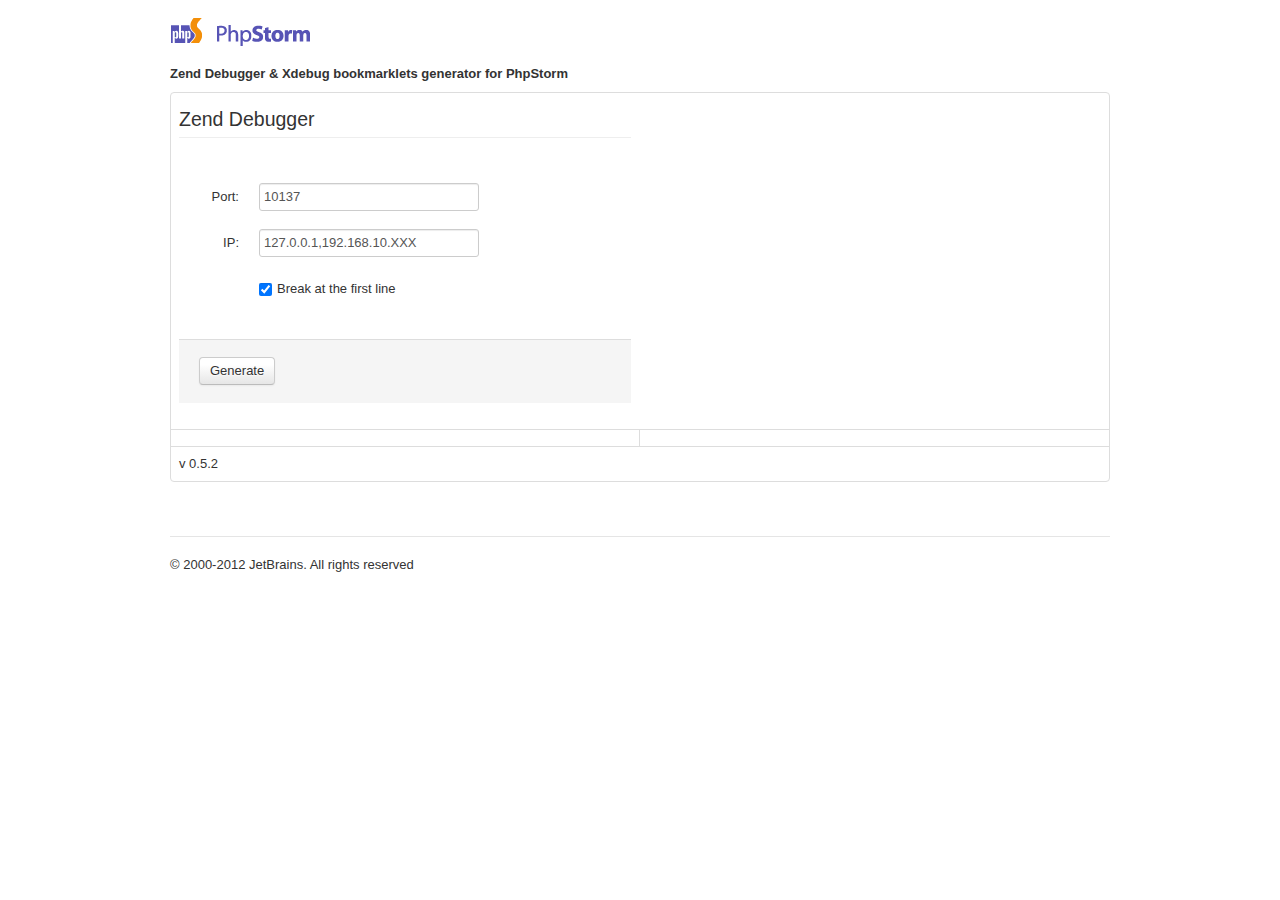
<file: index.html>
<!DOCTYPE html PUBLIC "-//W3C//DTD HTML 4.01 Transitional//EN" "http://www.w3.org/TR/html4/loose.dtd">
<html>
<head>
<meta http-equiv="content-type" content="text/html; charset=ISO-8859-1">
    <title>Zend Debugger &amp; Xdebug bookmarklets generator for PhpStorm</title>
    <link href="index_files/bootstrap.css" rel="stylesheet">
    <style type="text/css">
        dl, dd {
            margin-left: 20px;
        }
    </style>
    <script type="text/javascript">

    var version = "0.5.2";
    var defaultExpiresDate = "Mon, 05 Jul 2000 00:00:00 GMT";
    var defaultPath = "/";

    //utility methods

    function surroundCode(code) {
      return 'javascript:(' + generateVersionComment(version) + 'function() {' + code + '})()';
    }

    function generateVersionComment(version) {
      return '/** @version ' + version + ' */'
    }

    function generateCookieAssignments(cookies, path, expiresDate) {
      var result = "";
      for (var cookieName in cookies) {
        var cookieValue = cookies[cookieName];
        result += generateCookieAssignment(cookieName, cookieValue, path, expiresDate);
      }
      return result;
    }

    function generateCookieAssignment(name, value, path, expiresDate) {
      return "document.cookie='" +
             name + "='+" + value + "+';" +
             (expiresDate !== undefined ? ("expires=" + expiresDate + ";") : "") +
             "path=" + path + ";" +
             "';";
    }

    function generateDestroyCookiesCode(cookiesNames) {
      var cookies = {};
      for (var key in cookiesNames) {
        var cookieName = cookiesNames[key];
        cookies[cookieName] = generateStringLiteralExpression("");
      }
      return generateCookieAssignments(cookies, defaultPath, defaultExpiresDate);
    }

    function generateStringLiteralExpression(literal) {
      return "'" + literal + "'";
    }

    function generateReloadPageCode(){
      return "document.location.reload();";
    }

    //zend debugger

    function generateDestroyZendDebuggerCookiesCode() {
      return generateDestroyCookiesCode(
          [
            "ZendDebuggerCookie",
            "_bm",
            "debug_line_bp",
            "debug_file_bp",
            "start_debug",
            "start_profile",
            "debug_port",
            "debug_host",
            "send_debug_header",
            "debug_stop",
            "debug_coverage",
            "send_sess_end",
            "debug_jit",
            "debug_start_session",
            "original_url",
            "use_ssl",
            "debug_fastfile",
            "debug_protocol",
            "debug_session_id",
            "no_remote", // If set to 1, the file content will only be taken from files located on the server.
            "use_remote", // If set to 1, file content will be taken from the project in Zend Studio.
            "start_debug_api"
          ]
      );
    }

    function generateZendDebuggerStartBaseCode(port, ip) {
      return generateDestroyZendDebuggerCookiesCode() +
             generateCookieAssignments(
                 {
                   "debug_host":generateStringLiteralExpression(ip),
                   "debug_port":generateStringLiteralExpression(port),
                   "debug_session_id":"(Math.floor(Math.random() * 147483648) + 2000)",
                   "send_sess_end":generateStringLiteralExpression("1"),
                   "no_remote":generateStringLiteralExpression("0"),
                   "send_debug_header":generateStringLiteralExpression("1"),
                   "original_url":"document.location",
                   "use_remote":generateStringLiteralExpression("1")
                 },
                 defaultPath
             );
    }

    function generateZendDebuggerStartDebugBaseCode(port, ip, breakAtTheFirstLine) {
      var result = generateZendDebuggerStartBaseCode(port, ip) +
                   generateCookieAssignments(
                       {
                         "start_debug":generateStringLiteralExpression("1"),
                         "debug_jit":generateStringLiteralExpression("1"),
                         "start_debug_api":generateStringLiteralExpression("0")
                       },
                       defaultPath);
      if (breakAtTheFirstLine) {
        result += generateCookieAssignments(
            {
              "debug_stop":generateStringLiteralExpression("1")
            },
            defaultPath);
      }
      return result;
    }

/*    function generateZendDebugThisPageCode(port, ip, breakAtFirstLine) {
      return generateZendDebuggerDebugNextPageCode(port, ip, breakAtFirstLine) +
             generateReloadPageCode();
    }*/

/*    function generateZendDebuggerDebugNextPageCode(port, ip, breakAtFirstLine) {
      return generateZendDebuggerStartDebugBaseCode(port, ip, breakAtFirstLine) +
             generateCookieAssignments(
                 {
                   "debug_new_session":generateStringLiteralExpression("1")
                 }
                 , defaultPath);
    }*/

    function generateZendDebuggerDebugAllPagesCode(port, ip, breakAtFirstLine) {
      return generateZendDebuggerStartDebugBaseCode(port, ip, breakAtFirstLine) +
             generateCookieAssignments(
                 {
                   "debug_start_session":generateStringLiteralExpression("1")
                 }
                 , defaultPath);
    }

    function generateZendDebuggerDebugApiAllPagesCode(port, ip, breakAtFirstLine) {
      return generateZendDebuggerStartDebugBaseCode(port, ip, breakAtFirstLine) +
             generateDestroyCookiesCode(["debug_start_session","start_debug"]) +
             generateCookieAssignments(
                 {
                   "start_debug_api":generateStringLiteralExpression("1")
                 }
                 , defaultPath);
    }

/*    function generateZendDebuggerDebugAllPostCode(port, ip, breakAtFirstLine) {
      return generateZendDebuggerStartDebugBaseCode(port, ip, breakAtFirstLine) +
             generateCookieAssignments(
                 {
                   "debug_start_session":generateStringLiteralExpression("POST")
                 }
                 , defaultPath);
    }*/

    function generateZendDebuggerStartProfilerCode(port, ip) {
      return generateZendDebuggerStartBaseCode(port, ip) +
             generateCookieAssignments(
                 {
                   "start_profile":generateStringLiteralExpression("1"),
                   "start_debug":generateStringLiteralExpression("1")
                 },
                 defaultPath);
    }

    function setZendBookmarklets(port, ip, breakAtFirstLine) {
      document.getElementById('zend_bookmarklets').style.display = '';
      document.getElementById('zendStopSession').href = surroundCode(generateDestroyZendDebuggerCookiesCode());
      document.getElementById('zendDebugAllPages').href = surroundCode(generateZendDebuggerDebugAllPagesCode(port, ip, breakAtFirstLine));
      document.getElementById('zendDebugApiAllPages').href = surroundCode(generateZendDebuggerDebugApiAllPagesCode(port, ip, breakAtFirstLine));
//      document.getElementById('zendDebugThisPage').href = surroundCode(generateZendDebugThisPageCode(port, ip, breakAtFirstLine));
//      document.getElementById('zendDebugNextPage').href = surroundCode(generateZendDebuggerDebugNextPageCode(port, ip, breakAtFirstLine));
//      document.getElementById('zendDebugAllPost').href = surroundCode(generateZendDebuggerDebugAllPostCode(port, ip, breakAtFirstLine));
      document.getElementById('zendStartProfiler').href = surroundCode(generateZendDebuggerStartProfilerCode(port, ip));
//      document.getElementById('zendStopProfiler').href = surroundCode(generateDestroyZendDebuggerCookiesCode());
    }

    function onSubmitGenerateZendDebuggerForm() {
      var port = document.getElementById('zend_debugger_port').value;
      var ip = encodeURIComponent(document.getElementById('zend_debugger_ip').value);
      var breakAtFirstLine = document.getElementById('zend_debugger_break_at_the_first_line').checked;
      setZendBookmarklets(port, ip, breakAtFirstLine);
    }

    //xdebug

    function generateXdebugStartDebugCode(ideKey) {
      return generateCookieAssignments(
          {
            "XDEBUG_SESSION":generateStringLiteralExpression(ideKey)
          }
          , defaultPath
      );
    }

    function generateXdebugStopDebugCode() {
      return generateDestroyCookiesCode(["XDEBUG_SESSION"]);
    }

    function generateXdebugDebugThisPageCode(ideKey) {
      return generateXdebugStartDebugCode(ideKey) +
             generateReloadPageCode() +
             generateXdebugStopDebugCode();
    }

    function generateXdebugStartProfilerCode() {
      return generateCookieAssignments(
          {
            "XDEBUG_PROFILE":generateStringLiteralExpression("1")
          }
          , defaultPath
      );
    }

    function generateXdebugStopProfilerCode() {
      return generateDestroyCookiesCode(["XDEBUG_PROFILE"]);
    }

    function generateXdebugStartTracerCode() {
      return generateCookieAssignments(
          {
            "XDEBUG_TRACE":generateStringLiteralExpression("1")
          }
          , defaultPath
      );
    }

    function generateXdebugStopTracerCode() {
      return generateDestroyCookiesCode(["XDEBUG_TRACE"]);
    }

    function setXdebugBookmarklets(ideKey) {
      document.getElementById('xdebug_bookmarklets').style.display = '';
      document.getElementById('xdebugStartSession').href = surroundCode(generateXdebugStartDebugCode(ideKey));
      document.getElementById('xdebugStopSession').href = surroundCode(generateXdebugStopDebugCode());
      document.getElementById('xdebugThisPage').href = surroundCode(generateXdebugDebugThisPageCode(ideKey));
      document.getElementById('xdebugStartProfiler').href = surroundCode(generateXdebugStartProfilerCode());
      document.getElementById('xdebugStopProfiler').href = surroundCode(generateXdebugStopProfilerCode());
      document.getElementById('xdebugStartTracer').href = surroundCode(generateXdebugStartTracerCode());
      document.getElementById('xdebugStopTracer').href = surroundCode(generateXdebugStopTracerCode());
    }

    function onSubmitGenerateXdebugForm() {
      var ideKey = document.getElementById('xdebug_idekey').value;
      setXdebugBookmarklets(ideKey);
    }


    </script>
    <style type="text/css">
        * {
            font-family: trebuchet ms, verdana, tahoma, arial, sans-serif;
        }
    </style>
</head>
<body>


<div class="container">
    <br>
    <a href="http://www.jetbrains.com/phpstorm"><img src="index_files/phpstorm_logo142x29.gif" alt=""></a>
    <br>
    <br>
    <p><strong>Zend Debugger &amp; Xdebug bookmarklets generator for PhpStorm</strong></p>

    <table class="table table-bordered" cellpadding="5" cellspacing="2">
        <tbody><tr>
            <td>
                <form class="form-horizontal" action="">
                    <fieldset>
                        <legend>Zend Debugger</legend>
                        <div class="control-group">
                            <label for="zend_debugger_port">Port:</label>
                            <div class="controls"><input id="zend_debugger_port" value="10137" type="text"></div>
                        </div>
                        <div class="control-group">
                            <label for="zend_debugger_ip">IP:</label>
                            <div class="controls"><input id="zend_debugger_ip" value="127.0.0.1,192.168.10.XXX" type="text"></div>
                        </div>
                        <div class="control-group">
                            <div class="controls">
                                <label class="checkbox" for="zend_debugger_break_at_the_first_line">Break at the first line
                                    <input id="zend_debugger_break_at_the_first_line" checked="checked" type="checkbox">
                                </label>
                            </div>
                        </div>
                    </fieldset>
                </form>
                <div class="form-actions">
                    <button class="btn" onclick="onSubmitGenerateZendDebuggerForm()">Generate</button>
                </div>
            </td>
            <td valign="top" style="visibility: hidden;">
                <form class="form-horizontal" action="">
                    <fieldset>
                        <legend>Xdebug</legend>
                        <div class="control-group">
                            <label for="xdebug_idekey">IDE key:</label>
                            <div class="controls"><input id="xdebug_idekey" value="PHPSTORM" type="text"></div>
                        </div>
                        <div class="control-group">
                            <br><br><br><br>
                        </div>
                    </fieldset>
                </form>
                <div class="form-actions">
                    <button class="btn" onclick="onSubmitGenerateXdebugForm()">Generate</button>
                </div>
            </td>
        </tr>
        <tr>
            <td valign="top">
                <div id="zend_bookmarklets" style="display: none;">
                    <p>Bookmark these links for future use</p>
                    <dl>
                        <dt>Debug:</dt>
                        <dd><a id="zendStopSession">Stop debugger</a></dd>
                        <dd><a id="zendDebugAllPages">Start debugger</a></dd>
                        <dd><a id="zendDebugApiAllPages">Start Api debugger</a></dd>
                        <dd style="visibility: hidden;"><a id="zendDebugThisPage">Debug this page</a></dd>
                        <dd style="visibility: hidden;"><a id="zendDebugNextPage">Debug next page</a></dd>
                        <dd style="visibility: hidden;"><a id="zendDebugAllPost">Debug all post</a></dd>

                        <dt>Profile:</dt>
                        <dd><a id="zendStartProfiler">Start profiler</a></dd>
                        <dd style="visibility: hidden;"><a id="zendStopProfiler">Stop profiler</a></dd>
                    </dl>
                </div>
            </td>
            <td valign="top">
                <div id="xdebug_bookmarklets" style="display: none;">
                    <p>Bookmark these links for future use</p>
                    <dl>
                        <dt>Debug:</dt>
                        <dd><a id="xdebugStartSession">Start debugger</a></dd>
                        <dd><a id="xdebugStopSession">Stop debugger</a></dd>
                        <dd><a id="xdebugThisPage">Debug this page</a></dd>

                        <dt>Profile:</dt>
                        <dd><a id="xdebugStartProfiler">Start profiler</a></dd>
                        <dd><a id="xdebugStopProfiler">Stop profiler</a></dd>

                        <dt>Function Trace:</dt>
                        <dd><a id="xdebugStartTracer">Start tracer</a></dd>
                        <dd><a id="xdebugStopTracer">Stop tracer</a></dd>
                    </dl>
                </div>
            </td>
        </tr>
        <tr>
            <td colspan="2">
                <div style="float: left;">v 0.5.2</div>
            </td>
        </tr>
    </tbody></table>

    <br><hr>
    <p>� 2000-2012 JetBrains. All rights reserved</p>
</div>

</body>
</html>
</file>
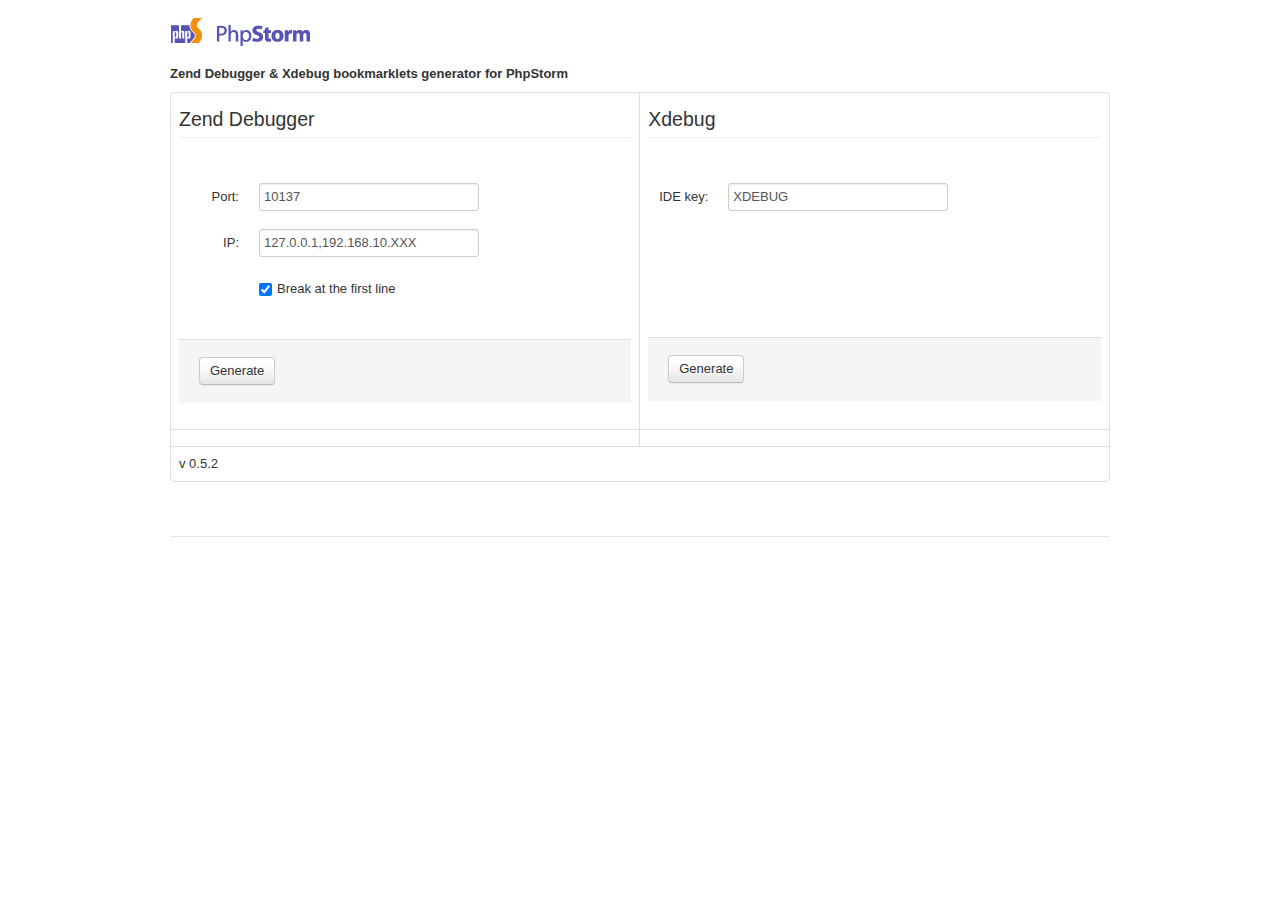
<file: generator.html>
<!DOCTYPE html PUBLIC "-//W3C//DTD HTML 4.01 Transitional//EN" "http://www.w3.org/TR/html4/loose.dtd">
<html>
<head>
  <meta http-equiv="content-type" content="text/html; charset=ISO-8859-1">
  <title>Zend Debugger &amp; Xdebug bookmarklets generator for PhpStorm</title>
  <link href="index_files/bootstrap.css" rel="stylesheet">
  <style type="text/css">
    dl, dd
    {
      margin-left: 20px;
    }

    * {
      font-family: trebuchet ms, verdana, tahoma, arial, sans-serif;
    }
  </style>
  <script type="text/javascript" src="js/Utils.js"></script>
  <script type="text/javascript" src="js/Zend.js"></script>
  <script type="text/javascript" src="js/Xdebug.js"></script>

  <script type="text/javascript">

    function setZendBookmarklets( port, ip, breakAtFirstLine )
    {
      document.getElementById( 'zend_bookmarklets' ).style.display = '';
      document.getElementById( 'zendStopSession' ).href = Utils.surroundCode( Zend.getDestroyCookiesCode() );
      document.getElementById( 'zendDebugAllPages' ).href = Utils.surroundCode( Zend.getDebugAllPagesCode( port, ip, breakAtFirstLine ) );
      document.getElementById( 'zendDebugThisPage' ).href = Utils.surroundCode( Zend.getDebugThisPageCode( port, ip, breakAtFirstLine ) );
      document.getElementById( 'zendDebugNextPage' ).href = Utils.surroundCode( Zend.getDebugNextPageCode( port, ip, breakAtFirstLine ) );
      document.getElementById( 'zendDebugAllPost' ).href = Utils.surroundCode( Zend.getDebugAllPostCode( port, ip, breakAtFirstLine ) );

      document.getElementById( 'zendStartProfiler' ).href = Utils.surroundCode( Zend.getStartProfilerCode( port, ip ) );
      document.getElementById( 'zendStopProfiler' ).href = Utils.surroundCode( Zend.getDestroyCookiesCode() );

      document.getElementById( 'zendDebugForwardAllPages' ).href = Utils.surroundCode( Zend.getDebugForwardAllPagesCode( port, ip, breakAtFirstLine ) );
    }

    function onSubmitGenerateZendDebuggerForm()
    {
      var port = document.getElementById( 'zend_debugger_port' ).value;
      var ip = encodeURIComponent( document.getElementById( 'zend_debugger_ip' ).value );
      var breakAtFirstLine = document.getElementById( 'zend_debugger_break_at_the_first_line' ).checked;
      setZendBookmarklets( port, ip, breakAtFirstLine );
    }

    function setXdebugBookmarklets( ideKey )
    {
      document.getElementById( 'xdebug_bookmarklets' ).style.display = '';
      document.getElementById( 'xdebugStartSession' ).href = Utils.surroundCode( Xdebug.getStartDebugCode( ideKey ) );
      document.getElementById( 'xdebugStopSession' ).href = Utils.surroundCode( Xdebug.getStopDebugCode() );
      document.getElementById( 'xdebugThisPage' ).href = Utils.surroundCode( Xdebug.getDebugThisPageCode( ideKey ) );

      document.getElementById( 'xdebugStartProfiler' ).href = Utils.surroundCode( Xdebug.getStartProfilerCode() );
      document.getElementById( 'xdebugStopProfiler' ).href = Utils.surroundCode( Xdebug.getStopProfilerCode() );

      document.getElementById( 'xdebugStartTracer' ).href = Utils.surroundCode( Xdebug.getStartTracerCode() );
      document.getElementById( 'xdebugStopTracer' ).href = Utils.surroundCode( Xdebug.getStopTracerCode() );

      document.getElementById( 'xdebugStartForwardSession' ).href = Utils.surroundCode( Xdebug.getStartForwardDebugCode( ideKey ) );
    }

    function onSubmitGenerateXdebugForm()
    {
      var ideKey = document.getElementById( 'xdebug_idekey' ).value;
      setXdebugBookmarklets( ideKey );
    }

  </script>
</head>
<body>


<div class="container">
    <br>
    <a href="http://www.jetbrains.com/phpstorm"><img src="index_files/phpstorm_logo142x29.gif" alt=""></a>
    <br>
    <br>
    <p><strong>Zend Debugger &amp; Xdebug bookmarklets generator for PhpStorm</strong></p>

    <table class="table table-bordered" cellpadding="5" cellspacing="2">
        <tbody><tr>
            <td>
                <form class="form-horizontal" action="">
                    <fieldset>
                        <legend>Zend Debugger</legend>
                        <div class="control-group">
                            <label for="zend_debugger_port">Port:</label>
                            <div class="controls"><input id="zend_debugger_port" value="10137" type="text"></div>
                        </div>
                        <div class="control-group">
                            <label for="zend_debugger_ip">IP:</label>
                            <div class="controls"><input id="zend_debugger_ip" value="127.0.0.1,192.168.10.XXX" type="text"></div>
                        </div>
                        <div class="control-group">
                            <div class="controls">
                                <label class="checkbox" for="zend_debugger_break_at_the_first_line">Break at the first line
                                    <input id="zend_debugger_break_at_the_first_line" checked="checked" type="checkbox">
                                </label>
                            </div>
                        </div>
                    </fieldset>
                </form>
                <div class="form-actions">
                    <button class="btn" onclick="onSubmitGenerateZendDebuggerForm()">Generate</button>
                </div>
            </td>
            <td valign="top">
                <form class="form-horizontal" action="">
                    <fieldset>
                        <legend>Xdebug</legend>
                        <div class="control-group">
                            <label for="xdebug_idekey">IDE key:</label>
                            <div class="controls"><input id="xdebug_idekey" value="XDEBUG" type="text"></div>
                        </div>
                        <div class="control-group">
                            <br><br><br><br>
                        </div>
                    </fieldset>
                </form>
                <div class="form-actions">
                    <button class="btn" onclick="onSubmitGenerateXdebugForm()">Generate</button>
                </div>
            </td>
        </tr>
        <tr>
            <td valign="top">
                <div id="zend_bookmarklets" style="display: none;">
                    <p>Bookmark these links for future use</p>
                    <dl>
                        <dt>Debug:</dt>
                        <dd><a id="zendStopSession">Zend - Stop debugger</a></dd>
                        <dd><a id="zendDebugAllPages">Zend - Start debugger</a></dd>
                        <dd><a id="zendDebugThisPage">Zend - Debug this page</a></dd>
                        <dd><a id="zendDebugNextPage">Zend - Debug next page</a></dd>
                        <dd><a id="zendDebugAllPost">Zend - Debug all post</a></dd>

                        <dt>Profile:</dt>
                        <dd><a id="zendStartProfiler">Zend - Start profiler</a></dd>
                        <dd><a id="zendStopProfiler">Zend - Stop profiler</a></dd>

                        <dt>Forward:</dt>
                        <dd><a id="zendDebugForwardAllPages">Zend - Start forward debugger</a></dd>
                    </dl>
                </div>
            </td>
            <td valign="top">
                <div id="xdebug_bookmarklets" style="display: none;">
                    <p>Bookmark these links for future use</p>
                    <dl>
                        <dt>Debug:</dt>
                        <dd><a id="xdebugStartSession">Xdebug - Start debugger</a></dd>
                        <dd><a id="xdebugStopSession">Xdebug - Stop debugger</a></dd>
                        <dd><a id="xdebugThisPage">Xdebug - Debug this page</a></dd>

                        <dt>Profile:</dt>
                        <dd><a id="xdebugStartProfiler">Xdebug - Start profiler</a></dd>
                        <dd><a id="xdebugStopProfiler">Xdebug - Stop profiler</a></dd>

                        <dt>Function Trace:</dt>
                        <dd><a id="xdebugStartTracer">Xdebug - Start tracer</a></dd>
                        <dd><a id="xdebugStopTracer">Xdebug - Stop tracer</a></dd>

                        <dt>Forward:</dt>
                        <dd><a id="xdebugStartForwardSession">Xdebug - Start forward debugger</a></dd>
                    </dl>
                </div>
            </td>
        </tr>
        <tr>
            <td colspan="2">
                <div style="float: left;">v 0.5.2</div>
            </td>
        </tr>
    </tbody></table>

    <br><hr>
</div>

</body>
</html>
</file>
